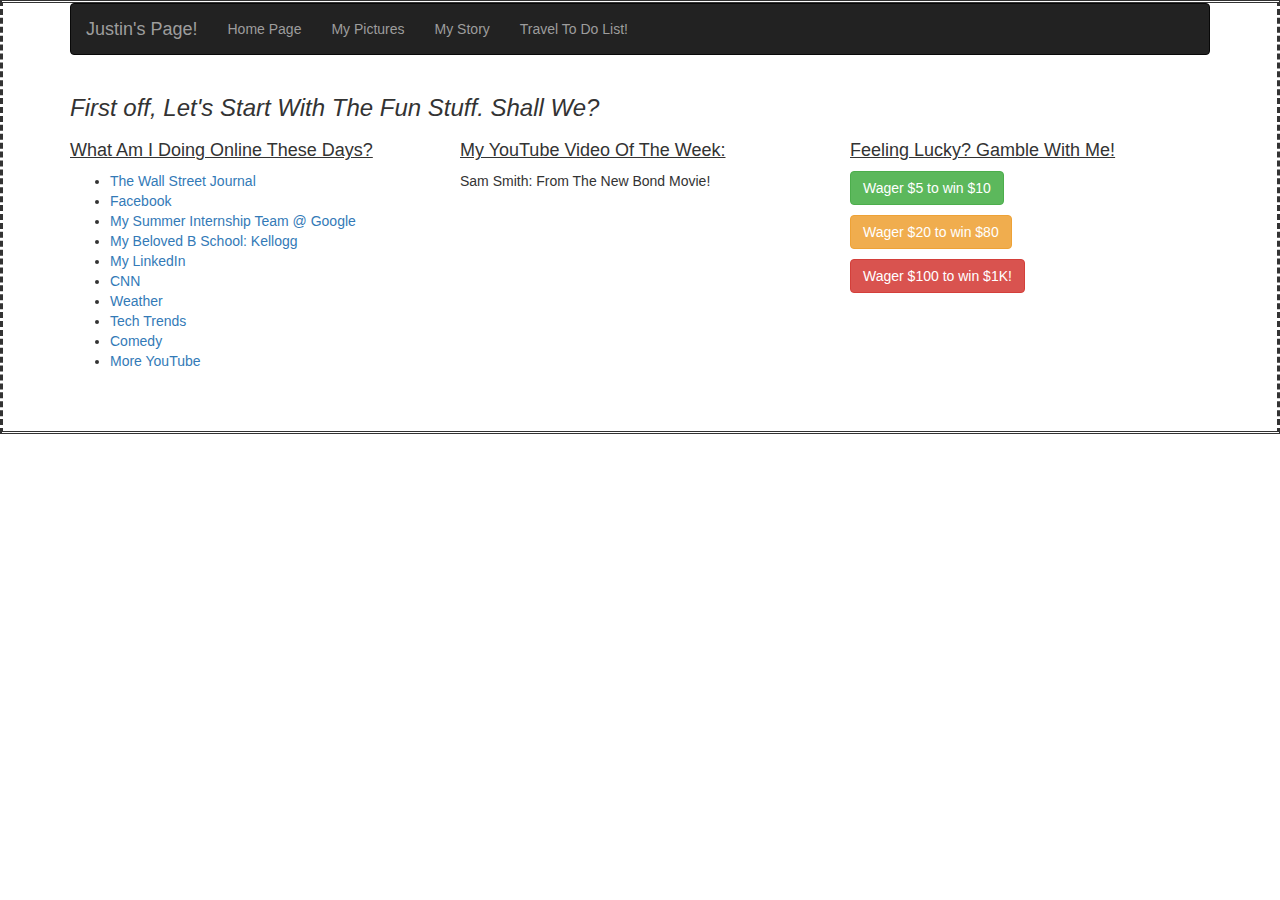
<file: index.html>
<!DOCTYPE html>
<html>
<head>
  <title>Justin Hall, Kellogg Student</title>
  <meta charset="UTF-8">
  <link rel="stylesheet" type="text/css" href="style.css">
  <link rel="stylesheet" href="http://maxcdn.bootstrapcdn.com/bootstrap/3.2.0/css/bootstrap.min.css">
  <script src="http://ajax.googleapis.com/ajax/libs/jquery/1.11.1/jquery.min.js"></script>
  <script src="http://maxcdn.bootstrapcdn.com/bootstrap/3.2.0/js/bootstrap.min.js"></script>
</head>
<body>
    <div class="container">
      <nav class="navbar navbar-inverse" role="navigation">
        <!-- Brand and toggle get grouped for better mobile display -->
        <div class="navbar-header">
          <button type="button" class="navbar-toggle collapsed" data-toggle="collapse" data-target="#bs-example-navbar-collapse-1">
            <span class="sr-only">Toggle navigation</span>
            <span class="icon-bar"></span>
            <span class="icon-bar"></span>
            <span class="icon-bar"></span>
          </button>
          <a class="navbar-brand" href="#">Justin's Page!</a>
        </div>

        <!-- Collect the nav links, forms, and other content for toggling -->
        <div class="collapse navbar-collapse" id="bs-example-navbar-collapse-1">
          <ul class="nav navbar-nav">
            <li>
              <a href="index.html">
                <i class="text-muted"></i>
                Home Page
              </a>
            </li>
              <li>
              <a href="mypics.html">
                <i class="text-muted"></i>
                My Pictures
              </a>
              </li>
                <li>
              <a href="mystory.html">
                <i class="text-muted"></i>
                My Story
              </a>
                </li>
              <li>
              <a href="app.html">
                <i class="text-muted"></i>
                Travel To Do List!
              </a>
              </li>

          </ul>
        </div>
      </nav>
    </div>



    <div class="container">

        <h3>First off, Let's Start With The Fun Stuff.  Shall We?</h3>

      <div class="row">
        <div class="col-sm-4 text-left">
          <h4 id="underline">What Am I Doing Online These Days?</h4>
                <ul>
                    <li><a href="http://www.wsj.com">The Wall Street Journal</a></li>
                    <li><a href="https://www.facebook.com">Facebook</a></li>
                    <li><a href="https://www.google.com/work/android/">My Summer Internship Team @ Google</a></li>
                    <li><a href="http://www.kellogg.northwestern.edu">My Beloved B School: Kellogg</a></li>
                    <li><a href="http://www.linkedin.com/in/justinemersonhall">My LinkedIn</a></li>
                    <li><a href="http://www.cnn.com">CNN</a></li>
                    <li><a href="http://www.weather.com">Weather</a></li>
                    <li><a href="http://techcrunch.com/">Tech Trends</a></li>
                    <li><a href="http://www.theonion.com">Comedy</a></li>
                    <li><a href="http://www.youtube.com">More YouTube</a></li>
                </ul>
        </div>
        <div class="col-sm-4 text-left">
          <h4 id="underline">My YouTube Video Of The Week:</h4>
          <p>
          Sam Smith: From The New Bond Movie!
          </p>
          <iframe width="250" height="225" src="https://www.youtube.com/embed/8jzDnsjYv9A" frameborder="0" allowfullscreen></iframe>
        </div>
        <div class="col-sm-4 text-left">
          <h4 id="underline">Feeling Lucky? Gamble With Me!</h4>
              <p>
                <a class="btn btn-success" href="http://golearntocode.com/">Wager $5 to win $10</a>
              </p>
              <p>
                <a class="btn btn-warning" href="http://golearntocode.com/">Wager $20 to win $80</a>
              </p>
              <p>
                <a class="btn btn-danger" href="http://golearntocode.com/">Wager $100 to win $1K!</a>
              </p>
        </div>
      </div>
    </div>


</body>
</html>
</file>
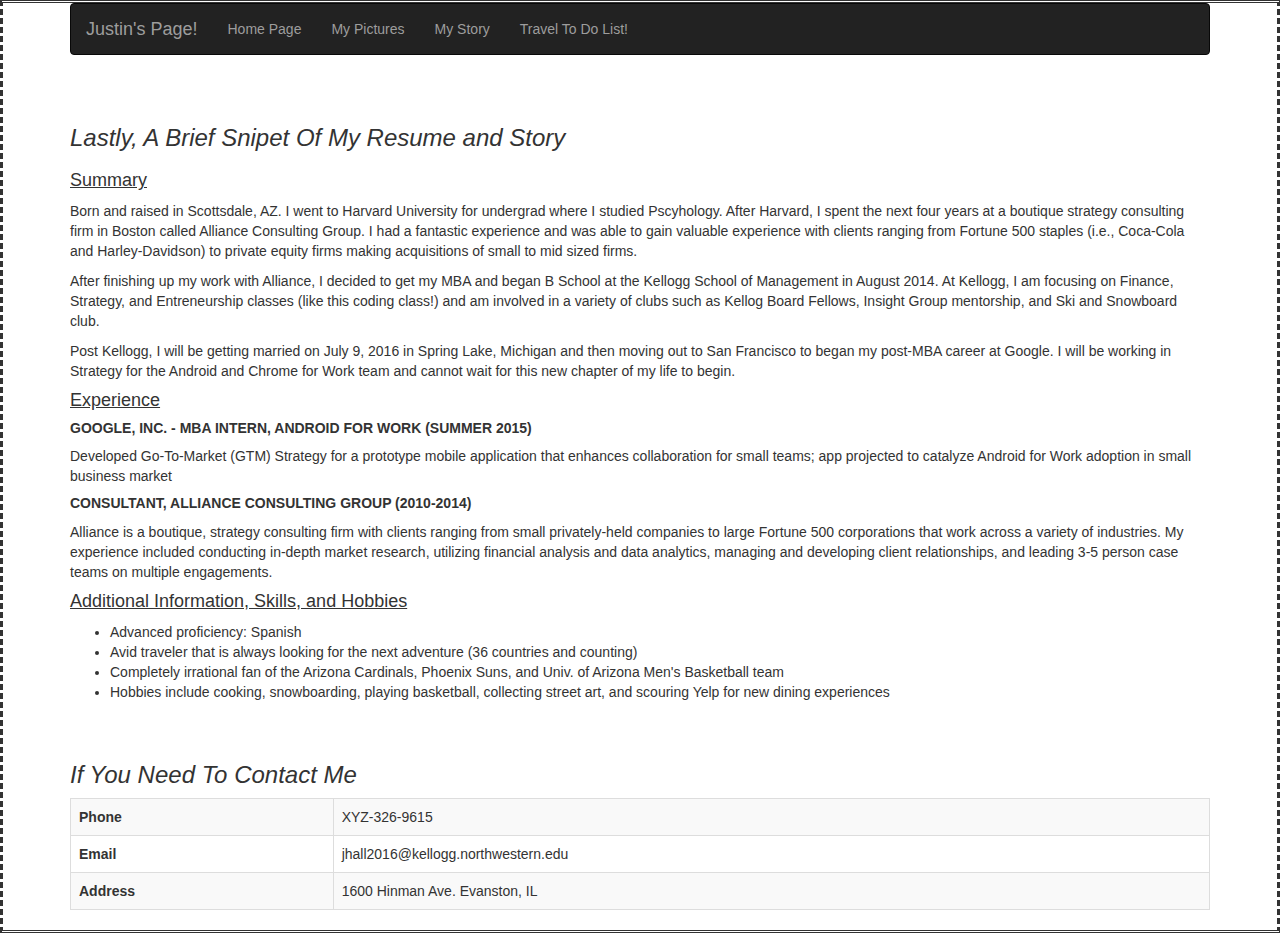
<file: mystory.html>
<!DOCTYPE html>
<html>
<head>
  <title>Justin Hall, Kellogg Student</title>
  <meta charset="UTF-8">
  <link rel="stylesheet" type="text/css" href="style.css">
  <link rel="stylesheet" href="http://maxcdn.bootstrapcdn.com/bootstrap/3.2.0/css/bootstrap.min.css">
  <script src="http://ajax.googleapis.com/ajax/libs/jquery/1.11.1/jquery.min.js"></script>
  <script src="http://maxcdn.bootstrapcdn.com/bootstrap/3.2.0/js/bootstrap.min.js"></script>
</head>
<body>

    <div class="container">
      <nav class="navbar navbar-inverse" role="navigation">
        <!-- Brand and toggle get grouped for better mobile display -->
        <div class="navbar-header">
          <button type="button" class="navbar-toggle collapsed" data-toggle="collapse" data-target="#bs-example-navbar-collapse-1">
            <span class="sr-only">Toggle navigation</span>
            <span class="icon-bar"></span>
            <span class="icon-bar"></span>
            <span class="icon-bar"></span>
          </button>
          <a class="navbar-brand" href="#">Justin's Page!</a>
        </div>

        <!-- Collect the nav links, forms, and other content for toggling -->
        <div class="collapse navbar-collapse" id="bs-example-navbar-collapse-1">
          <ul class="nav navbar-nav">
            <li>
              <a href="index.html">
                <i class="text-muted"></i>
                Home Page
              </a>
            </li>
              <li>
              <a href="mypics.html">
                <i class="text-muted"></i>
                My Pictures
              </a>
              </li>
                <li>
              <a href="mystory.html">
                <i class="text-muted"></i>
                My Story
              </a>
                </li>
                <li>
              <a href="app.html">
                <i class="text-muted"></i>
                Travel To Do List!
              </a>
              </li>

          </ul>
        </div>
      </nav>
    </div>

    <div class="container">


    <h3 class="top-margin">Lastly, A Brief Snipet Of My Resume and Story</h3>
    <div class="row">
      <div class="col-sm-12 actors">

      <h4 id="underline">Summary</h4>
      <p>
        Born and raised in Scottsdale, AZ.  I went to Harvard University for undergrad where I studied Pscyhology. After Harvard, I spent the next four years at a boutique strategy consulting firm in Boston called Alliance Consulting Group.  I had a fantastic experience and was able to gain valuable experience with clients ranging from Fortune 500 staples (i.e., Coca-Cola and Harley-Davidson) to private equity firms making acquisitions of small to mid sized firms.
        <p>
        After finishing up my work with Alliance, I decided to get my MBA and began B School at the Kellogg School of Management in August 2014.  At Kellogg, I am focusing on Finance, Strategy, and Entreneurship classes (like this coding class!) and am involved in a variety of clubs such as Kellog Board Fellows, Insight Group mentorship, and Ski and Snowboard club.
        <p>
        Post Kellogg, I will be getting married on July 9, 2016 in Spring Lake, Michigan and then moving out to San Francisco to began my post-MBA career at Google.  I will be working in Strategy for the Android and Chrome for Work team and cannot wait for this new chapter of my life to begin.
      </p>
      <h4 id="underline">Experience</h4>
      <div>
        <h5 id="caps">Google, Inc. - MBA Intern, Android for Work  (Summer 2015)</h5>
        <p>Developed Go-To-Market (GTM) Strategy for a prototype mobile application that enhances collaboration for small teams; app projected to catalyze Android for Work adoption in small business market</p>
      </div>
        <h5 id="caps">Consultant, Alliance Consulting Group  (2010-2014)</h5>
        <div>
        <p>Alliance is a boutique, strategy consulting firm with clients ranging from small privately-held companies to large Fortune 500 corporations that work across a variety of industries. My experience included conducting in-depth market research, utilizing financial analysis and data analytics, managing and developing client relationships, and leading 3-5 person case teams on multiple engagements.</p>
      </div>
      <h4 id="underline">Additional Information, Skills, and Hobbies</h4>
      <ul>
        <li>Advanced proficiency: Spanish</li>
        <li>Avid traveler that is always looking for the next adventure (36 countries and counting)</li>
        <li>Completely irrational fan of the Arizona Cardinals, Phoenix Suns, and Univ. of Arizona Men's Basketball team</li>
        <li>Hobbies include cooking, snowboarding, playing basketball, collecting street art, and scouring Yelp for new dining experiences</li>
      </ul> 
      </div>
    </div>
      <div class="row">
        <div class="col-md-12">
          <h3 class="top-margin">If You Need To Contact Me</h3>
          <table class="table table-striped table-bordered">
            <tr>
              <td><strong>Phone</strong></td>
              <td>XYZ-326-9615</td>
            </tr>
            <tr>
              <td><strong>Email</strong></td>
              <td>jhall2016@kellogg.northwestern.edu</td>
            </tr>
            <tr>
              <td><strong>Address</strong></td>
              <td>1600 Hinman Ave. Evanston, IL</td>
            </tr>
          </table>
        </div>
      </div>
    </div> 
    </body>
  </html>
</file>
<file: style.css>
body {
  font-family: 'helvetica neue', arial, sans-serif;
  font-weight: 300;
  border-style: double dashed double dashed;
  background-size: 1000px 80 auto;
}
#wrapper {
  width: 960px;
  margin: 20px auto;
}
h1.title {
  padding: 0 30px 30px 0; text-decoration: underline; color: navy;
}
h2 {
	font-style: italic;
}
h3 {
	font-style: italic;
}
#indent {
	text-indent: 10px;
}
img {
	width: 175px; text-indent: 10px; 
}
#bigpic {
  width: 250px;
}
#underline {
	text-decoration: underline;
}
#caps {
	text-transform: uppercase; font-weight: bold;
}
#orange {
	color: purple;
}
.navbar-inverse .navbar-nav>li>a {
    color: orange;
    }
.top-margin {
	margin-top: 50px
}
</file>
